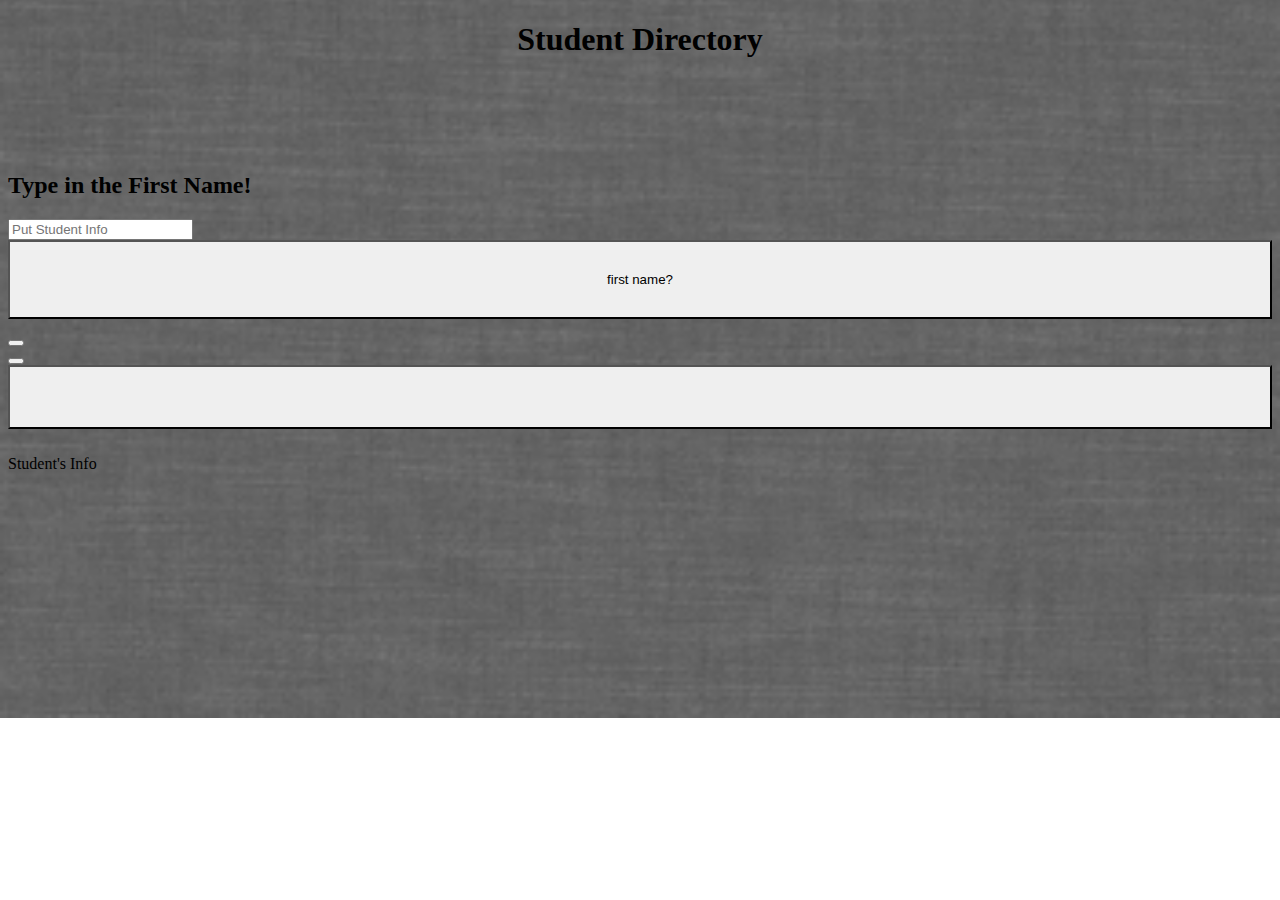
<file: pages/studentdirectory.html>
<!doctype html>
<html lang="en">
  <head>
    <meta charset="utf-8">
    <meta name="viewport" content="width=device-width, initial-scale=1">
    <title>Bootstrap demo</title>
    <link href="https://cdn.jsdelivr.net/npm/bootstrap@5.3.0-alpha1/dist/css/bootstrap.min.css" rel="stylesheet" integrity="sha384-GLhlTQ8iRABdZLl6O3oVMWSktQOp6b7In1Zl3/Jr59b6EGGoI1aFkw7cmDA6j6gD" crossorigin="anonymous">
    <link rel="stylesheet" href="/style.css/styles.css">
</head>
  <body class="baccGround">

    <div class="container">
        <div class="row">
            <div class="col-3"></div>
            <div class="col-6 d-flex justify-content-center">
                <h1 class="newTitle"> Student Directory </h1>
                <br> 
                
            </div>
            <br>
            <br>
            <br>
            <div class="col-12">
                <h2 class="text-center"> Type in the First Name! </h2>
            </div>
        </div>

<div class="row">
    <div class="col-4 justify-content-end">
        <input id="nameInput" type="text" class="text-center" placeholder="Put Student Info" aria-label="input" aria-describedby="basic-addon1">

    </div>

    <div class="col-4 d-flex justify-content-start">
        <button id="namebtn" class="btn bgtxt" type="button">first name? </button>

    </div>

</div>


<div class="row">
<div class="col-6 d-flex justify-content-start">

    <button id="lastbtn" class="btn  txtbg" type="button"> </button>
</div>

<div class="col-6 justify-content-end">
    <button id="slackbtn" class="btn  txtbg" type="button"> </button>
</div>

</div>

<div class="row">
<div class="col-6 d-flex justify-content-start">

    <button id="emailbtn" class="btn bgtxt" type="button"></button>
</div>

</div>

<div class="row">
    <div class="col-12 d-flex justify-content-center">
      <p id="result" class="text-center"> Student's Info </p>
    </div>

  </div>






    </div>
    


    <script src ="/scripts/studentdirectory.js"></script>
    <script src="https://cdn.jsdelivr.net/npm/bootstrap@5.3.0-alpha1/dist/js/bootstrap.bundle.min.js" integrity="sha384-w76AqPfDkMBDXo30jS1Sgez6pr3x5MlQ1ZAGC+nuZB+EYdgRZgiwxhTBTkF7CXvN" crossorigin="anonymous"></script>
  </body>
</html>
</file>
<file: style.css/styles.css>
.backGround {
    height: 100%;
    width: 100%;
    background-position: center;
    background-size: cover;
    background-repeat: no-repeat;
}

body {
    background-image: url(../assets/W.png) ;
    background-position: center;
    background-size: cover;
    background-repeat: no-repeat;

}
.newTitle{
    
    height: 100%;
    width: 100%;
    background-position: center;
    background-size: cover;
    text-align: center;
  
    top: 500px;
    
}
.bgtxt{
   
    height: 100%;
    width: 100%;
    background-position: center;
    background-size: cover;
    margin-bottom: 10px;
    padding-top: 30px;
    padding-bottom: 30px;
    
    
}

.txtColor {

    color: black;
    font-size: 45px;
}

.txtColor2 {

    position: relative;
    top: px;
    color: white;
    font-size: 18px;
}


.nav-link {


    align-items: flex-end;
}

 #styleNow {

    float: right;
    position: relative;
    top: 150px;
    
 }

.container-fluid {

    margin: 0px !important;
    padding: 0px !important;
 }

 .enterBtn1 {


    position: relative;

    left: 249px;
 }

 #userNum1 {

    padding-left: 40px;
    
    align-content: space-between;
    

 }

 #userNum2 {

    position: absolute;
    
    left: 100px;

 }

 .txtbg2{


   
    height: 100%;
    width: 100%;
    background-position: center;
    background-size: cover;
    
    border: 25px;
}
</file>
